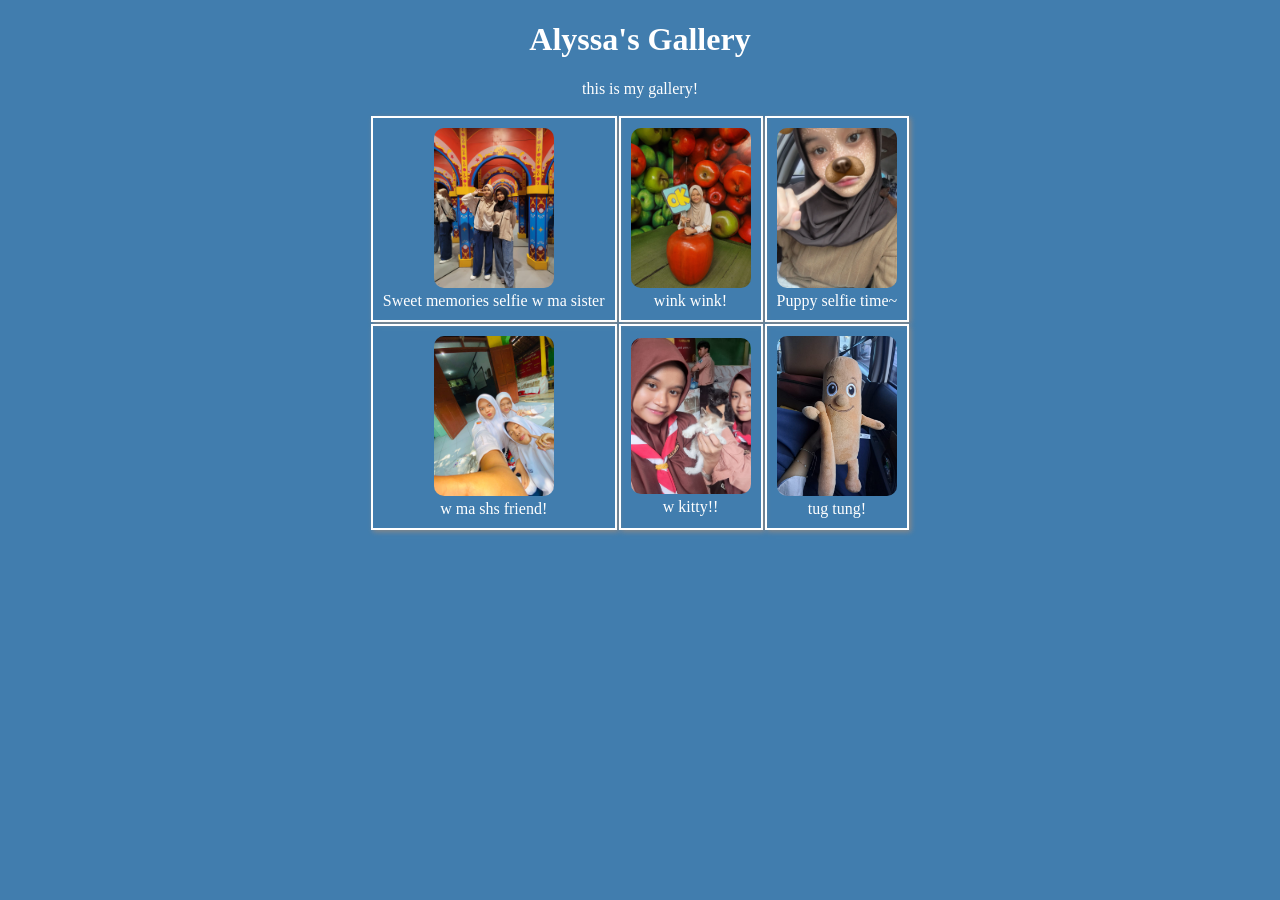
<file: index.html>
<!DOCTYPE html>
<html lang="en">
<head>
    <meta charset="UTF-8">
    <meta name="viewport" content="width=device-width, initial-scale=1.0">
    <title>Gallery Alyssa</title>
    <link rel="stylesheet" href="style.css">
    <title>Alyssa's Gallery</title>
</head>
<body>
  <h1 class="text">Alyssa's Gallery</h1>
  <p class="text"> this is my gallery!</p>

  <table align="center" cellpadding="10">
    <tr>
      <td class="deskripsi">
        <img src="alyssaphoto1.jpg" class="fotoku"><br>
        Sweet memories selfie w ma sister
      </td>
      <td class="deskripsi">
        <img src="alyssaphoto2.jpg" class="fotoku"><br>
        wink wink!
      </td>
      <td class="deskripsi">
        <img src="alyssaphoto3.jpg" class="fotoku"><br>
        Puppy selfie time~
      </td>
    </tr>
    <tr>
      <td class="deskripsi">
        <img src="alyssaphoto4.jpg" class="fotoku"><br>
        w ma shs friend!
      </td>
      <td class="deskripsi">
        <img src="alyssaphoto5.jpg" class="fotoku"><br>
        w kitty!!
      </td>
      <td class="deskripsi">
        <img src="tung tung photo.jpg" class="fotoku"><br>
        tug tung!
      </td>
    </tr>
  </table>
</body>
</html>
</file>
<file: style.css>
body{
    background-color: rgb(65, 125, 174);
}
.text{
    color: white;
    text-align: center;
}
.deskripsi{
    border: 2px solid hwb(0 100% 0%); 
    padding: 10px; 
    box-shadow: 2px 2px 5px #888; 
    color: white;
    text-align: center;
}
.fotoku{
    width: 120px;
    border-radius: 10px;
}
</file>
